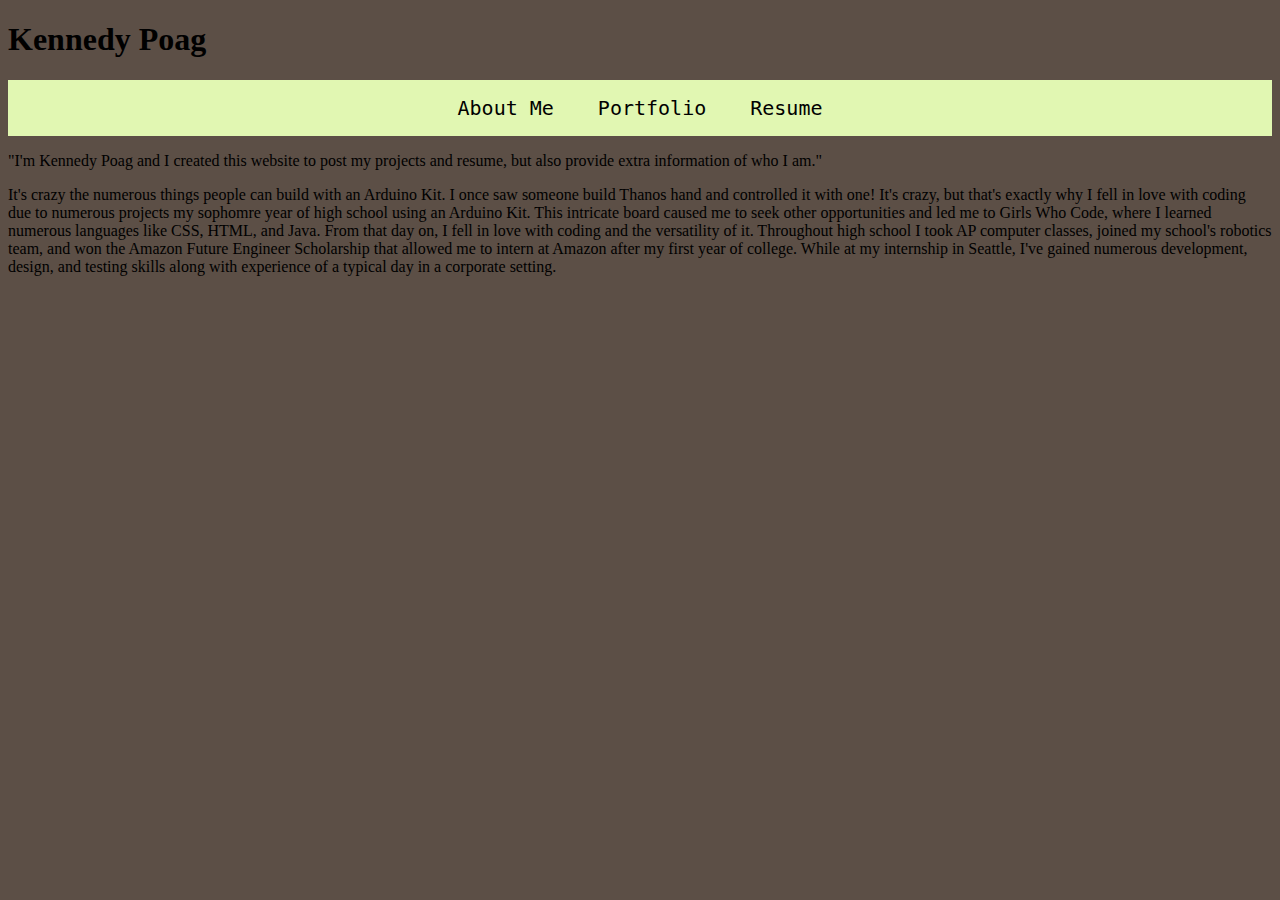
<file: aboutme.html>
<!DOCTYPE html>
<html>
 <head>
   <title>Kennedy Poag's Portfolio</title>
   <link rel="stylesheet" href="styles.css"/>
 </head>
 <body>
    <h1>Kennedy Poag</h1>
  <div class="container">
      <div class="navbar">
          <nav> 
            <ul>
              <li>
                <a href="index.html">About Me</a>
              </li>
              <li>
                <a href="index2.html">Portfolio</a>
              </li>
              <li>
                <a href="index3.html">Resume</a>
              </li>
            </ul>
          </nav>
    </div>
     <div class="me">
        <div class="col">
          <p id="goal">"I'm Kennedy Poag and I created this website to post my projects and resume, but also provide extra information of who I am." </p>
        </div>
     </div>
   
    <p id ="aboutme">
     It's crazy the numerous things people can build with an Arduino Kit. I once saw someone build Thanos hand and controlled it with one! It's crazy, but that's exactly why I fell in love with coding 
     due to numerous projects my sophomre year of high school using an Arduino Kit. This intricate board caused me to seek other opportunities and led me to Girls Who Code, where I learned numerous languages 
     like CSS, HTML, and Java. From that day on, I fell in love with coding and the versatility of it. Throughout high school I took AP computer classes, joined my school's robotics team, and won the 
     Amazon Future Engineer Scholarship that allowed me to intern at Amazon after my first year of college. While at my internship in Seattle, I've gained numerous development, design, and testing skills along 
     with experience of a typical day in a corporate setting. 
    </p>  
   </body>
</html>
</file>
<file: styles.css>
body {
  background: #5c4f46;
}
ul {
  overflow: hidden;
  list-style-type: none;
  padding: 1em;
  background-color: #E1F7B2;
  text-align: center;
}
li{ 
  display: inline;
  }
li a {
  color: black;
  text-decoration: none;
  padding: 1em;
  font-size: 20px;
  font-family: monospace;
  
 }
li a:hover{
  background-color:#A9ABA4; 
}
</file>
